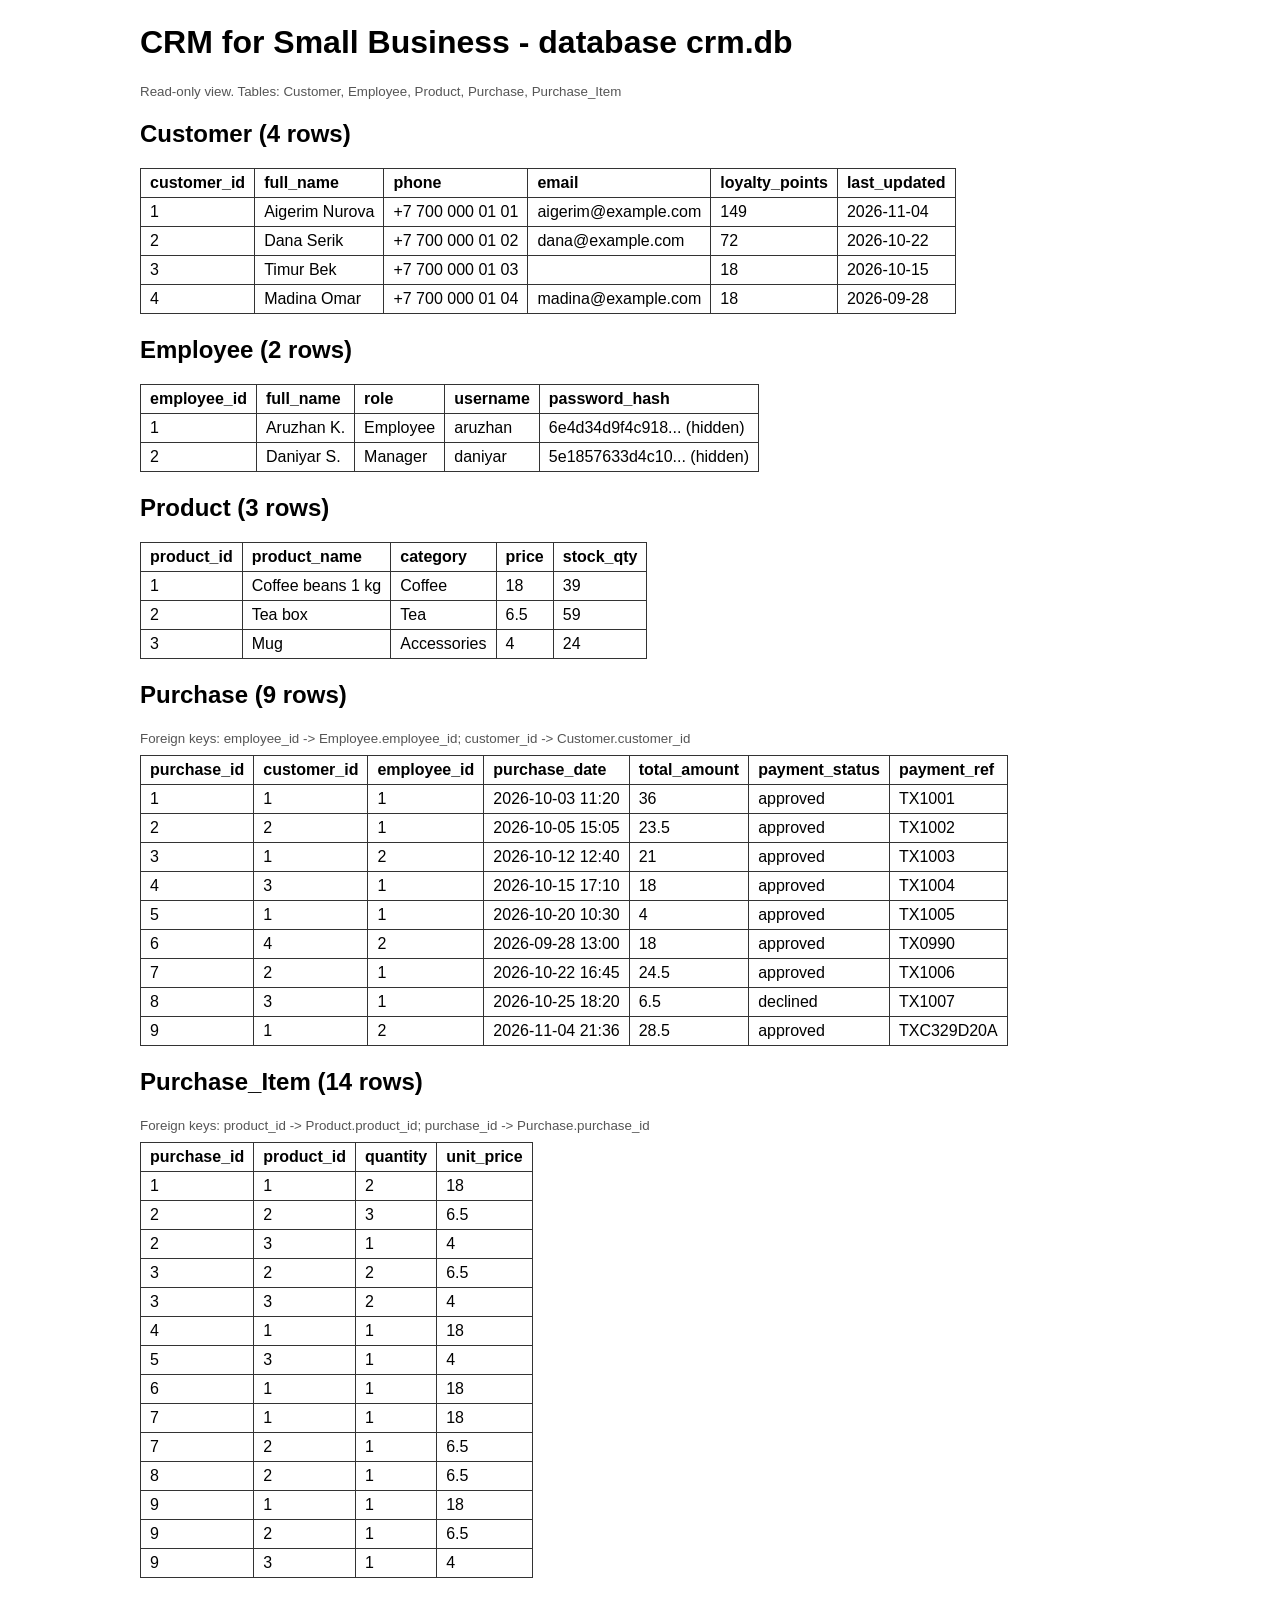
<file: db_view.html>
<!DOCTYPE html><meta charset='utf-8'><title>CRM database</title><style>body{font-family:Arial;max-width:1000px;margin:24px auto;padding:0 16px}
table{border-collapse:collapse;margin:8px 0 22px}th,td{border:1px solid #333;padding:5px 9px;text-align:left}small{color:#555}</style>
<h1>CRM for Small Business - database crm.db</h1><small>Read-only view. Tables: Customer, Employee, Product, Purchase, Purchase_Item</small>
<h2>Customer (4 rows)</h2>
<table><tr><th>customer_id</th><th>full_name</th><th>phone</th><th>email</th><th>loyalty_points</th><th>last_updated</th></tr><tr><td>1</td><td>Aigerim Nurova</td><td>+7 700 000 01 01</td><td>aigerim@example.com</td><td>149</td><td>2026-11-04</td></tr><tr><td>2</td><td>Dana Serik</td><td>+7 700 000 01 02</td><td>dana@example.com</td><td>72</td><td>2026-10-22</td></tr><tr><td>3</td><td>Timur Bek</td><td>+7 700 000 01 03</td><td></td><td>18</td><td>2026-10-15</td></tr><tr><td>4</td><td>Madina Omar</td><td>+7 700 000 01 04</td><td>madina@example.com</td><td>18</td><td>2026-09-28</td></tr></table>
<h2>Employee (2 rows)</h2>
<table><tr><th>employee_id</th><th>full_name</th><th>role</th><th>username</th><th>password_hash</th></tr><tr><td>1</td><td>Aruzhan K.</td><td>Employee</td><td>aruzhan</td><td>6e4d34d9f4c918... (hidden)</td></tr><tr><td>2</td><td>Daniyar S.</td><td>Manager</td><td>daniyar</td><td>5e1857633d4c10... (hidden)</td></tr></table>
<h2>Product (3 rows)</h2>
<table><tr><th>product_id</th><th>product_name</th><th>category</th><th>price</th><th>stock_qty</th></tr><tr><td>1</td><td>Coffee beans 1 kg</td><td>Coffee</td><td>18</td><td>39</td></tr><tr><td>2</td><td>Tea box</td><td>Tea</td><td>6.5</td><td>59</td></tr><tr><td>3</td><td>Mug</td><td>Accessories</td><td>4</td><td>24</td></tr></table>
<h2>Purchase (9 rows)</h2>
<small>Foreign keys: employee_id -&gt; Employee.employee_id; customer_id -&gt; Customer.customer_id</small>
<table><tr><th>purchase_id</th><th>customer_id</th><th>employee_id</th><th>purchase_date</th><th>total_amount</th><th>payment_status</th><th>payment_ref</th></tr><tr><td>1</td><td>1</td><td>1</td><td>2026-10-03 11:20</td><td>36</td><td>approved</td><td>TX1001</td></tr><tr><td>2</td><td>2</td><td>1</td><td>2026-10-05 15:05</td><td>23.5</td><td>approved</td><td>TX1002</td></tr><tr><td>3</td><td>1</td><td>2</td><td>2026-10-12 12:40</td><td>21</td><td>approved</td><td>TX1003</td></tr><tr><td>4</td><td>3</td><td>1</td><td>2026-10-15 17:10</td><td>18</td><td>approved</td><td>TX1004</td></tr><tr><td>5</td><td>1</td><td>1</td><td>2026-10-20 10:30</td><td>4</td><td>approved</td><td>TX1005</td></tr><tr><td>6</td><td>4</td><td>2</td><td>2026-09-28 13:00</td><td>18</td><td>approved</td><td>TX0990</td></tr><tr><td>7</td><td>2</td><td>1</td><td>2026-10-22 16:45</td><td>24.5</td><td>approved</td><td>TX1006</td></tr><tr><td>8</td><td>3</td><td>1</td><td>2026-10-25 18:20</td><td>6.5</td><td>declined</td><td>TX1007</td></tr><tr><td>9</td><td>1</td><td>2</td><td>2026-11-04 21:36</td><td>28.5</td><td>approved</td><td>TXC329D20A</td></tr></table>
<h2>Purchase_Item (14 rows)</h2>
<small>Foreign keys: product_id -&gt; Product.product_id; purchase_id -&gt; Purchase.purchase_id</small>
<table><tr><th>purchase_id</th><th>product_id</th><th>quantity</th><th>unit_price</th></tr><tr><td>1</td><td>1</td><td>2</td><td>18</td></tr><tr><td>2</td><td>2</td><td>3</td><td>6.5</td></tr><tr><td>2</td><td>3</td><td>1</td><td>4</td></tr><tr><td>3</td><td>2</td><td>2</td><td>6.5</td></tr><tr><td>3</td><td>3</td><td>2</td><td>4</td></tr><tr><td>4</td><td>1</td><td>1</td><td>18</td></tr><tr><td>5</td><td>3</td><td>1</td><td>4</td></tr><tr><td>6</td><td>1</td><td>1</td><td>18</td></tr><tr><td>7</td><td>1</td><td>1</td><td>18</td></tr><tr><td>7</td><td>2</td><td>1</td><td>6.5</td></tr><tr><td>8</td><td>2</td><td>1</td><td>6.5</td></tr><tr><td>9</td><td>1</td><td>1</td><td>18</td></tr><tr><td>9</td><td>2</td><td>1</td><td>6.5</td></tr><tr><td>9</td><td>3</td><td>1</td><td>4</td></tr></table>
</file>
